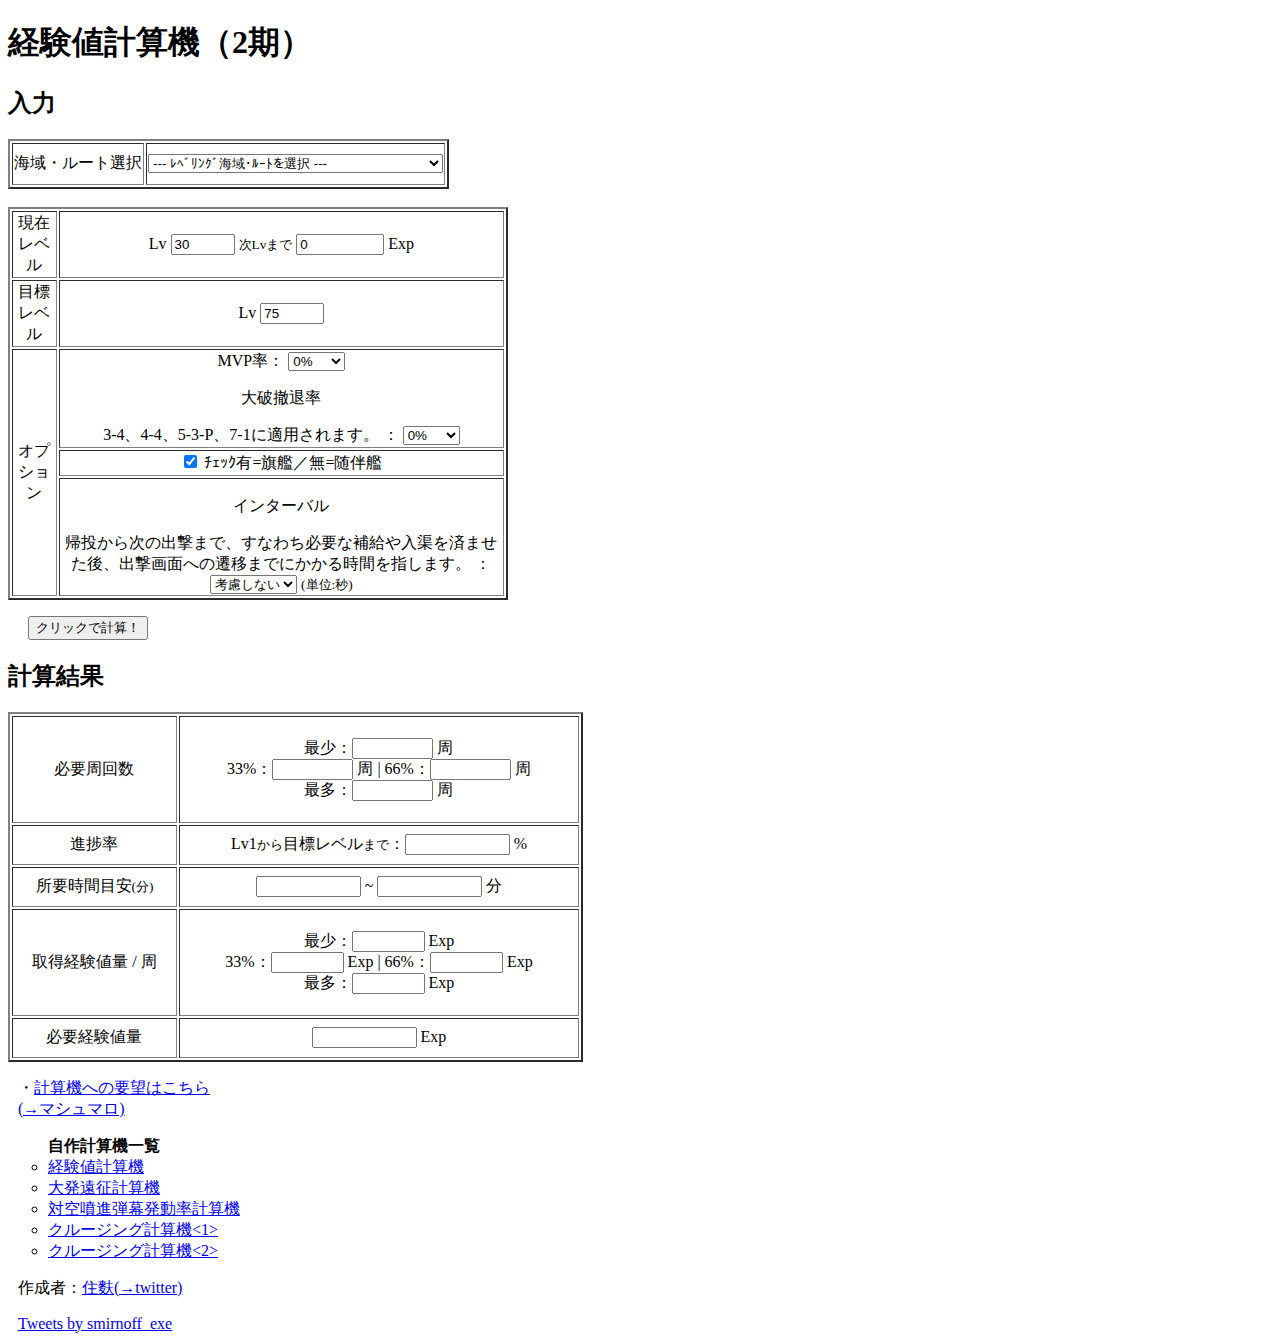
<file: index.html>
<!DOCTYPE html>
<html lang="ja">
<head>

		<!-- Global site tag (gtag.js) - Google Analytics -->
		<script async src="https://www.googletagmanager.com/gtag/js?id=UA-128985652-1"></script>
		<script>
		  window.dataLayer = window.dataLayer || [];
		  function gtag(){dataLayer.push(arguments);}
		  gtag('js', new Date());

		  gtag('config', 'UA-128985652-1');
		</script>

	<meta charset="utf-8">
	<meta name="description" content="艦隊これくしょん－艦これ－ 2期のレベリングのお供に！経験値計算機です。">
	<meta name="viewpoint" content="width=1050">
	<meta name="keywords" content="艦これ 経験値,艦これ 経験値計算機,艦これ 経験値計算,艦これ 2期 経験値">
	<meta name="google-site-verification" content="hyywdi3s7XieWg0CehXllemuClPnHCZmrP2DAmCEs70" />
  <script src="http://kc2ndexpcalc.web.fc2.com/calc.js" charset="utf-8"></script>
	<link rel="stylesheet" href="http://kc2ndexpcalc.web.fc2.com/calc.css">
  <link rel="stylesheet" href="http://kc2ndexpcalc.web.fc2.com/for-flexbox.css">
	<title> 艦これ > 経験値計算機（2期）</title>
</head>

<body>
	<h1>経験値計算機（2期）</h1>

	<div class="fusaaa_">
	<div class="main">
	<form name="calculator">
   <h2>入力</h2>
   <table border="2" height="50" width="">
     <tr align="center">
       <td>海域・ルート選択</td>
       <td>
         <select id="spot" name="spot" onchange="Schange()" class="pulldownsize">
              <option value="0">--- ﾚﾍﾞﾘﾝｸﾞ海域･ﾙｰﾄを選択 ---</option>
							<!-- <optgroup label="2019年秋イベント：進撃！第二次作戦「南方作戦」">
								<option value="25" selected> E3(甲)[1~3戦共通]</option>
								<option value="26"> E3(乙)[1~3戦共通]</option>
								<option value="27"> E3(丙・丁)[1~3戦共通]</option>
								<option disabled>※丁は不明</option> -->
              <optgroup label="通常海域：対水上艦">
              　<option value="21">南西諸島海域：2-2-B｜1戦+ﾎﾞｰｷ回収</option>
							  <option value="1">北方海域：3-2-C｜1戦撤退</option>
							  <option value="2">北方海域：3-2｜2戦+弾薬回収</option>
								<option value="13">北方海域：3-4 | 4戦(ACEGJP)</option>
							  <option value="12">西方海域：4-4｜ボス周回</option>
							  <option value="3">南方海域：5-2｜空襲1戦</option>
							  <option value="4">南方海域：5-3-P｜2戦(夜戦)</option>
							  <option value="6">中部海域：6-2-B｜2戦</option>
              </optgroup>
              <optgroup label="通常海域：対潜水艦">
								<option value="7">鎮守府海域：1-5周回｜ボス周回(外側F経由)</option>
								<option value="8">西方海域：4-5-1｜1戦撤退</option>
								<option value="9">南方海域：5-5-1｜1戦撤退</option>
								<option value="10">南西海域：7-1｜ボス周回(5隻ﾙｰﾄ)</option>
	 						  <option value="11">南西海域：7-2｜ボス周回(第一ｹﾞｰｼﾞ)</option>
              </optgroup>
         </select>
       </td>
     </tr>
   </table>
    <br/>
   <table border="2" height="275" width="500">
     <tr align="center">
       <td>現在レベル</td>
       <td>Lv
         <input type="number" id="xlv" value="30" min="1" max="175" step="1" class="cellsize"> <small>次Lvまで</small> <input type="number" id="nl" value="0" min="0" max="684000" step="1" class="cellsize2"> Exp
       </td>
     </tr>
     <tr align="center">
       <td>目標レベル</td>
       <td>Lv
         <input type="number" id="ylv" value="75" min="1" max="175" step="1" class="cellsize">
       </td>
     </tr>
     <tr align="center">
       <td rowspan="3">オプション</td>
			 <td>
				 MVP率：
				 <select id="mvp" name="mvp" onchange="Mchange()" class="pulldownsize2">
					 <option value="100">0%</option><option value="110">10%</option><option value="120">20%</option><option value="125">25%</option><option value="130">30%</option><option value="140">40%</option><option value="150">50%</option>
					 <option value="160">60%</option><option value="170">70%</option><option value="175">75%</option><option value="180">80%</option><option value="190">90%</option><option value="200">100%</option>
				 </select><br>
				 <span class="tooltip">
					 <p>大破撤退率</p>
					 <span class="description">3-4、4-4、5-3-P、7-1に適用されます。</span>
				 </span>：
				 <select id="bang" name="bang" nchange="Bchange()" class="pulldownsize2">
								<option value="0">0%</option><option value="10">10%</option><option value="20">20%</option><option value="25">25%</option><option value="30">30%</option><option value="40">40%</option><option value="50">50%</option>
								<option value="60">60%</option><option value="70">70%</option><option value="75">75%</option><option value="80">80%</option><option value="90">90%</option><option value="100">100%</option>
				 </select>
       </td>
     </tr>
		 <tr align="center">
       <td>
           <label><input type="checkbox" name="adjoint" value="1" checked="checked" />&nbsp;ﾁｪｯｸ有=旗艦／無=随伴艦</label>
       </td>
     </tr>
     <tr align="center">
       <td>
				 <span class="tooltip2">
					 <p>インターバル</p>
				   <span class="description2">帰投から次の出撃まで、すなわち必要な補給や入渠を済ませた後、出撃画面への遷移までにかかる時間を指します。</span>
				 </span>：
             <select id="pretime" name="pretime" onchange="Wchange()" class="pulldownsize3">
                    <option value="0">考慮しない</option><option value="1/4">15</option><option value="2/4">30</option><option value="3/4">45</option><option value="4/4">60</option><option value="5/4">75</option><option value="6/4">90</option>
             </select>&nbsp;<small>(単位:秒)</small>
       </td>
     </tr>
   </table>
  </form>
  <p style="padding: 0 20px;"><input onclick="DisplayFunc()" type="button" value="クリックで計算！" class="clicksize"></p>

	<h2>計算結果</h2>
		<table border="2" height="350" width="575">
	    <tr align="center">
	      <td>必要周回数</td>
	      <td>
	        最少：<input id="ret_needsallymin" name="ret_needsallymin" readonly="readonly" size="7" type="text" class="resultsize"> 周<br />
					33%：<input id="ret_needsally_t1" name="ret_needsally_t1" readonly="readonly" size="7" type="text" class="resultsize"> 周 | 66%：<input id="ret_needsally_t2" name="ret_needsally_t2" readonly="readonly" size="7" type="text" class="resultsize"> 周<br />
					最多：<input id="ret_needsallymax" name="ret_needsallymax" readonly="readonly" size="7" type="text" class="resultsize"> 周
	      </td>
	    </tr>
			<tr align="center">
				<td>進捗率</td>
				<td>
					Lv1<small>から</small>目標レベル<small>まで</small>：<input id="progress" name="progress" readonly="readonly" size="10" type="text" class="resultsize"> %
				</td>
			</tr>
	    <tr align="center">
	      <td>所要時間目安<small>(分)</small></td>
	      <td>
	        <input id="ret_timemin" name="ret_timemin" readonly="readonly" size="10" type="text" class="resultsize"> ~ <input id="ret_timemax" name="ret_timemax" readonly="readonly" size="10" type="text" class="resultsize"> 分
	      </td>
	    </tr>
			<tr align="center">
	      <td>取得経験値量 / 周</td>
	      <td>
	        最少：<input id="ret_getexpmin" name="ret_getexpmin" readonly="readonly" size="6" type="text" class="resultsize"> Exp<br />
					33%：<input id="ret_getexp_t1" name="ret_getexp_t1" readonly="readonly" size="6" type="text" class="resultsize"> Exp | 66%：<input id="ret_getexp_t2" name="ret_getexp_t2" readonly="readonly" size="6" type="text" class="resultsize"> Exp<br />
					最多：<input id="ret_getexpmax" name="ret_getexpmax" readonly="readonly" size="6" type="text" class="resultsize"> Exp
	      </td>
	    </tr>
	    <tr align="center">
	      <td>必要経験値量</td>
	      <td>
	        <input id="ret_needexp" name="ret_needexp" readonly="readonly" size="10" type="text" class="resultsize"> Exp
	      </td>
	    </tr>
	  </table>
  </div>
	<div class="side">
		<p style="padding: 0 10px;">・<a href="https://marshmallow-qa.com/smirnoff_exe" target="_blank" rel="noopener noreferrer">計算機への要望はこちら<br/>(→マシュマロ)</a></p>
		<ul type="circle">
			<b>自作計算機一覧</b>
			<li><a href="http://kc2ndexpcalc.web.fc2.com">経験値計算機</a></li>
  		<li><a href="http://kc2ndexpcalc.web.fc2.com/ensei.html">大発遠征計算機</a></li>
  		<li><a href="http://kc2ndexpcalc.web.fc2.com/aapb.html">対空噴進弾幕発動率計算機</a></li>
  		<li><a href="http://kc2ndexpcalc.web.fc2.com/sally_income-outgo_1.html">クルージング計算機&lt;1&gt;</a></li>
  		<li><a href="http://kc2ndexpcalc.web.fc2.com/sally_income-outgo_2.html">クルージング計算機&lt;2&gt;</a></li>
		</ul>
		<p style="padding: 0 10px;">作成者：<a href="https://twitter.com/smirnoff_exe" target="_blank" rel="noopener noreferrer">住麩(→twitter)</a></p>
    <div class="twt_wrap">
			<a class="twitter-timeline" data-lang="en" data-width="220" data-height="400" data-theme="light" href="https://twitter.com/smirnoff_exe?ref_src=twsrc%5Etfw">Tweets by smirnoff_exe</a> <script async src="https://platform.twitter.com/widgets.js" charset="utf-8"></script>
		</div>
		<style>
		.twt_wrap {
			padding-left: 10px;
		}
		.twt_wrap > iframe {
			margin: auto;
		}
		</style>
	</div>
  </div>
  <!-- 2018.10.20.start /  2020.4.5.->同.4.28.更新 /  -->

</body>
</html>
</file>
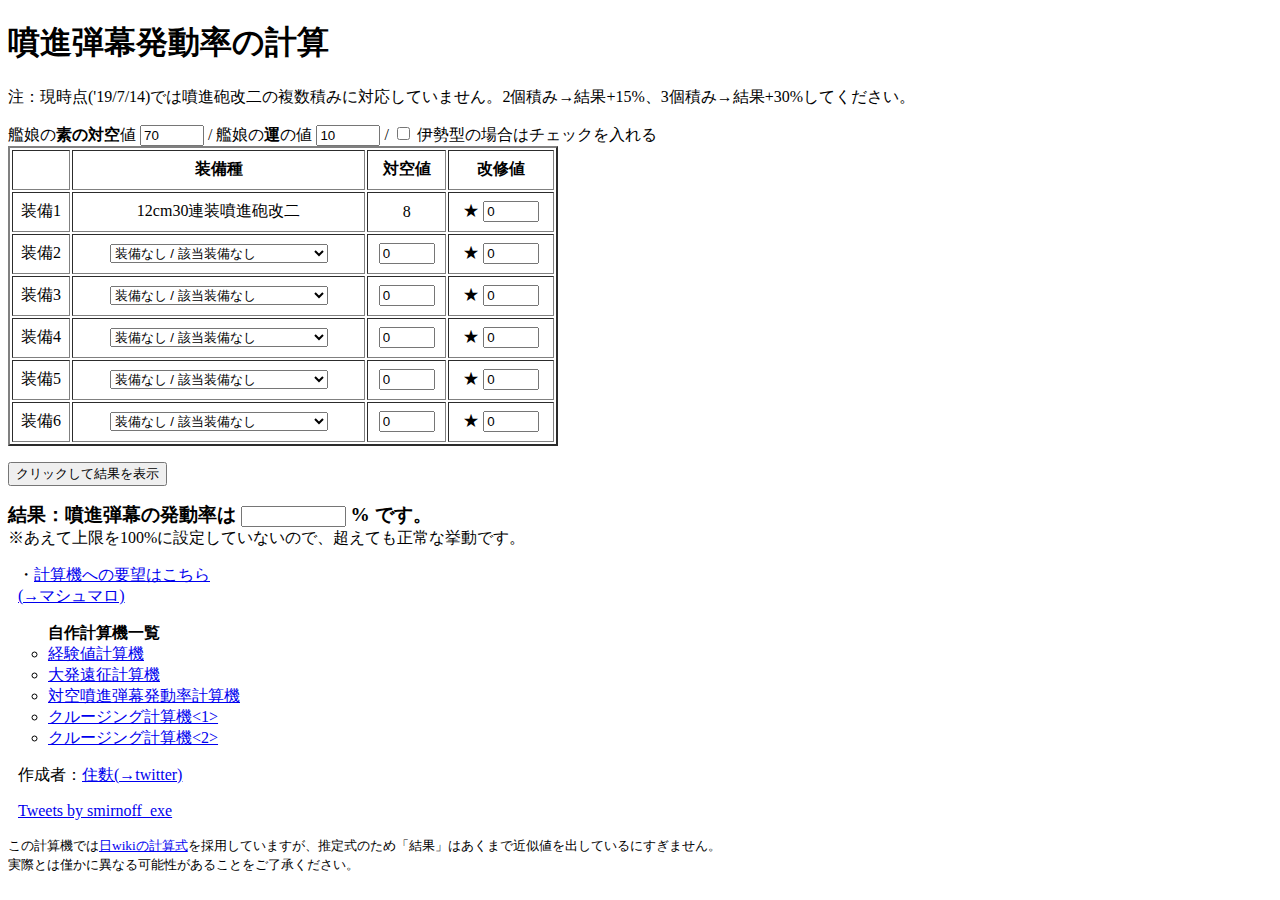
<file: aapb/aapb.html>
<!DOCTYPE html>
<html lang="ja">
<head>

	<!-- Global site tag (gtag.js) - Google Analytics -->
	<script async src="https://www.googletagmanager.com/gtag/js?id=UA-128985652-1"></script>
	<script>
	  window.dataLayer = window.dataLayer || [];
	  function gtag(){dataLayer.push(arguments);}
	  gtag('js', new Date());

	  gtag('config', 'UA-128985652-1');
	</script>

	<meta charset="utf-8">
	<meta name="description" content="艦隊これくしょん－艦これ－ 噴進弾幕発動率の計算機です。">
	<meta name="viewpoint" content="width=1050">
	<meta name="keywords" content="対空噴進弾幕,噴進弾幕 発動率,ロケラン,ロケラン改二,12cm30連装噴進砲改二">
	<script src="http://kc2ndexpcalc.web.fc2.com/aapb.js" charset="utf-8"></script>
	<link rel="stylesheet" href="http://kc2ndexpcalc.web.fc2.com/calc.css">
	<link rel="stylesheet" href="http://kc2ndexpcalc.web.fc2.com/for-flexbox.css">
	<title>艦これ > 対空噴進弾幕発動率計算機</title>
</head>

<body>
	<h1>噴進弾幕発動率の計算</h1>

	<div class="fusaaa_">
	<div class="main">
	  <form name="AAPB">
      <p>注：現時点('19/7/14)では噴進砲改二の複数積みに対応していません。2個積み→結果+15%、3個積み→結果+30%してください。</p>
	    艦娘の<b>素の対空</b>値 <input type="number" id="kanmusu_taikuchi" value="70" min="0" max="150" step="1"> / 艦娘の<b>運</b>の値 <input type="number" id="kanmusu_luck" value="10" min="0" max="120" step="1"> / <label><input type="checkbox" name="isegata" value="1" /> 伊勢型の場合はチェックを入れる</label>
		  <table border="2" height="300" width="550">
			<tr align="center">
				<td></td>
				<td><b>装備種</b></td>
	      <td><b>対空値</b></td>
	      <td><b>改修値</b></td>
			</tr>
			<tr align="center">
	      <td>装備1</td>
	      <td>12cm30連装噴進砲改二</td>
				<td>8</td>
			  <td>★ <input type="number" id="soubi_kaishuchi1" value="0" min="0" max="10" step="1"></td>
			</tr>
			<tr align="center">
	      <td>装備2</td>
	      <td>
	        <select id="soubishu2" name="soubishu2">
	          <option value="0">装備なし / 該当装備なし</option><option value="1">対空機銃</option><option value="2">素対空8以上の高角砲</option><option value="3">素対空7以下の高角砲 or 高射装置</option><option value="4">電探</option>
	        </select>
	      </td>
				<td><input type="number" id="taikuchi2" value="0" min="0" max="20" step="1"></td>
	        <td>★ <input type="number" id="soubi_kaishuchi2" value="0" min="0" max="10" step="1"></td>
			</tr>
			<tr align="center">
	      <td>装備3</td>
	      <td>
	        <select id="soubishu3" name="soubishu3">
	          <option value="0">装備なし / 該当装備なし</option><option value="1">対空機銃</option><option value="2">素対空8以上の高角砲</option><option value="3">素対空7以下の高角砲 or 高射装置</option><option value="4">電探</option>
	        </select>
	      </td>
				<td><input type="number" id="taikuchi3" value="0" min="0" max="20" step="1"></td>
	      <td>★ <input type="number" id="soubi_kaishuchi3" value="0" min="0" max="10" step="1"></td>
			</tr>
			<tr align="center">
	      <td>装備4</td>
	      <td>
	        <select id="soubishu4" name="soubishu4">
	          <option value="0">装備なし / 該当装備なし</option><option value="1">対空機銃</option><option value="2">素対空8以上の高角砲</option><option value="3">素対空7以下の高角砲 or 高射装置</option><option value="4">電探</option>
	        </select>
	      </td>
				<td><input type="number" id="taikuchi4" value="0" min="0" max="20" step="1"></td>
	      <td>★ <input type="number" id="soubi_kaishuchi4" value="0" min="0" max="10" step="1"></td>
			</tr>
			<tr align="center">
	      <td>装備5</td>
	      <td>
	        <select id="soubishu5" name="soubishu5">
	          <option value="0">装備なし / 該当装備なし</option><option value="1">対空機銃</option><option value="2">素対空8以上の高角砲</option><option value="3">素対空7以下の高角砲 or 高射装置</option><option value="4">電探</option>
	        </select>
	      </td>
				<td><input type="number" id="taikuchi5" value="0" min="0" max="20" step="1"></td>
	      <td>★ <input type="number" id="soubi_kaishuchi5" value="0" min="0" max="10" step="1"></td>
			</tr>
			<tr align="center">
	      <td>装備6</td>
	      <td>
	        <select id="soubishu6" name="soubishu6">
	          <option value="0">装備なし / 該当装備なし</option><option value="1">対空機銃</option><option value="2">素対空8以上の高角砲</option><option value="3">素対空7以下の高角砲 or 高射装置</option><option value="4">電探</option>
	        </select>
	      </td>
				<td><input type="number" id="taikuchi6" value="0" min="0" max="20" step="1"></td>
	      <td>★ <input type="number" id="soubi_kaishuchi6" value="0" min="0" max="10" step="1"></td>
			</tr>
	  </table>
	</form>
	 <p><input onclick="RES()" type="button" value="クリックして結果を表示"></p>
	  <big><strong>結果：噴進弾幕の発動率は <input id="aapb" name="aapb" readonly="readonly" size="10" type="text" value=""> % です。</strong></big><br/>※あえて上限を100%に設定していないので、超えても正常な挙動です。
	</div>
	<div class="side">
		<p style="padding: 0 10px;">・<a href="https://marshmallow-qa.com/smirnoff_exe" target="_blank" rel="noopener noreferrer">計算機への要望はこちら<br/>(→マシュマロ)</a></p>
		<ul type="circle">
			<b>自作計算機一覧</b>
			<li><a href="http://kc2ndexpcalc.web.fc2.com">経験値計算機</a></li>
			<li><a href="http://kc2ndexpcalc.web.fc2.com/ensei.html">大発遠征計算機</a></li>
			<li><a href="http://kc2ndexpcalc.web.fc2.com/aapb.html">対空噴進弾幕発動率計算機</a></li>
			<li><a href="http://kc2ndexpcalc.web.fc2.com/sally_income-outgo_1.html">クルージング計算機&lt;1&gt;</a></li>
			<li><a href="http://kc2ndexpcalc.web.fc2.com/sally_income-outgo_2.html">クルージング計算機&lt;2&gt;</a></li>
		</ul>
		<p style="padding: 0 10px;">作成者：<a href="https://twitter.com/smirnoff_exe" target="_blank" rel="noopener noreferrer">住麩(→twitter)</a></p>
    <div class="twt_wrap">
			<a class="twitter-timeline" data-lang="en" data-width="220" data-height="400" data-theme="light" href="https://twitter.com/smirnoff_exe?ref_src=twsrc%5Etfw">Tweets by smirnoff_exe</a> <script async src="https://platform.twitter.com/widgets.js" charset="utf-8"></script>
		</div>
		<style>
		.twt_wrap {
			padding-left: 10px;
		}
		.twt_wrap > iframe {
			margin: auto;
		}
		</style>
	</div>
  </div>
	<p><small>この計算機では<a href="https://wikiwiki.jp/kancolle/12cm30%E9%80%A3%E8%A3%85%E5%99%B4%E9%80%B2%E7%A0%B2%E6%94%B9%E4%BA%8C">日wikiの計算式</a>を採用していますが、推定式のため「結果」はあくまで近似値を出しているにすぎません。<br/>実際とは僅かに異なる可能性があることをご了承ください。</small></p>
</body>
</html>
</file>
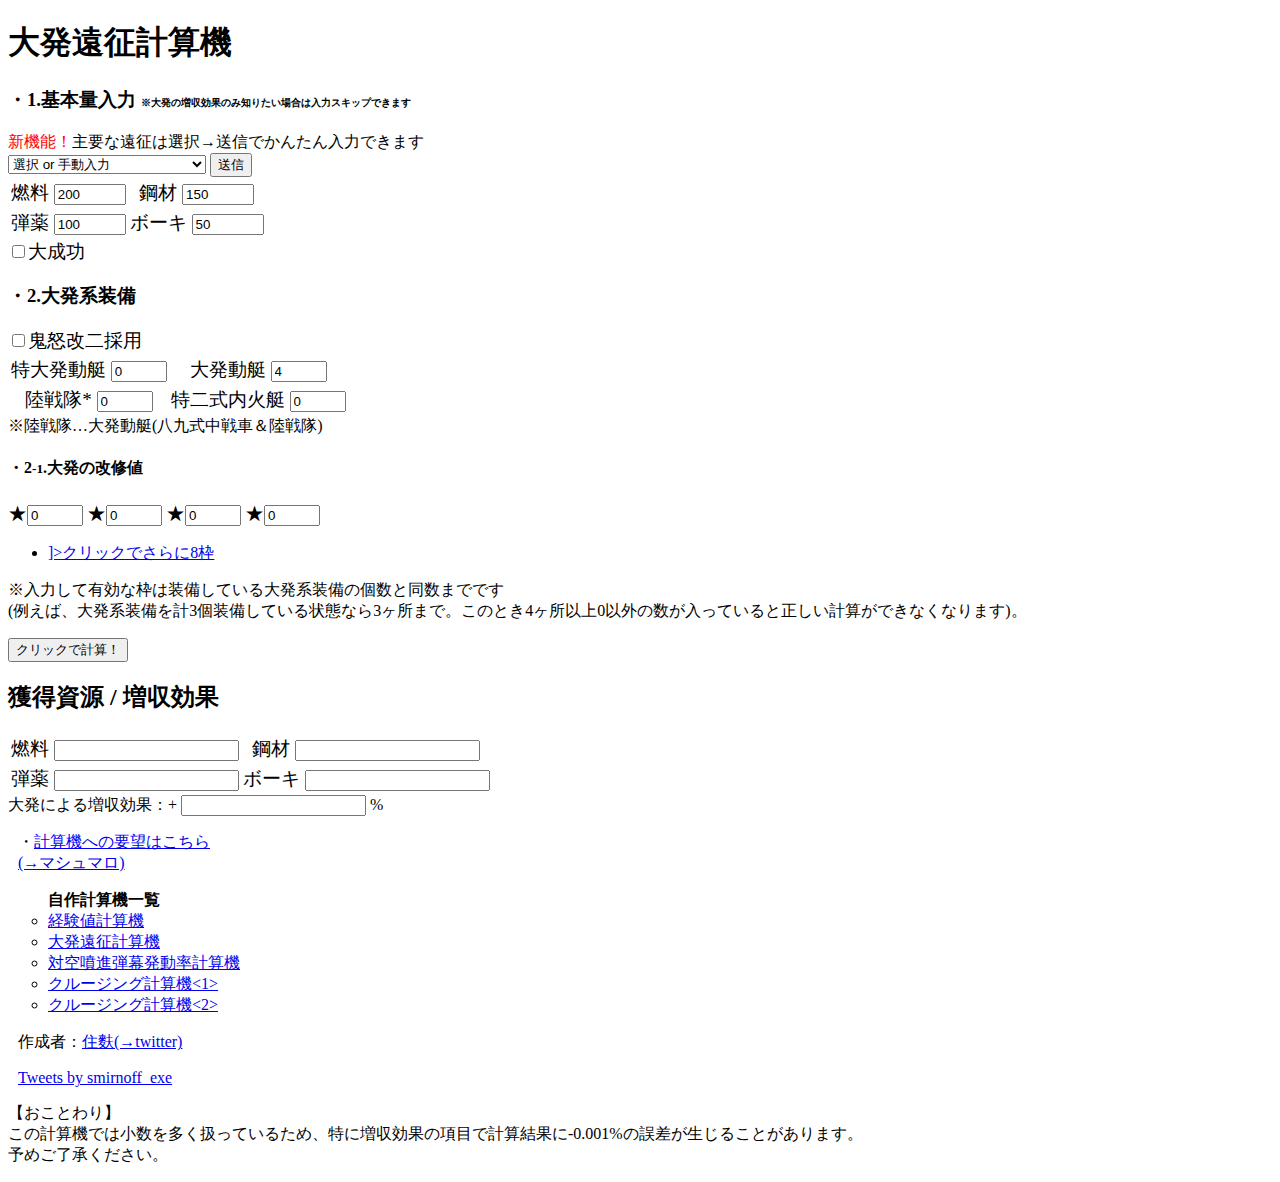
<file: ensei/ensei.html>
<!DOCTYPE html>
<html lang="ja">
<head>
	<meta charset="utf-8">
	<meta name="description" content="艦隊これくしょん－艦これ－ 大発の増収効果と、それによる収入がわかります。">
	<meta name="viewpoint" content="width=1050">
	<meta name="keywords" content="遠征,艦これ 遠征,大発,艦これ 大発">

	<script src="http://kc2ndexpcalc.web.fc2.com/ensei.js" charset="utf-8"></script>
	<script><!--
    function sublist( target ) {
      var TargetList = target.parentNode.getElementsByTagName('ul');
    if ( TargetList[0].style.display == 'none' ) {
      TargetList[0].style.display = 'block';
    } else {
      TargetList[0].style.display = 'none';
    }
  }
  // --></script>
	<script type="text/javascript"><!--
    function allshowhide( showhide ) {
      var TargetLabels = document.getElementsByClassName('menu');
    for (var i=0; i<TargetLabels.length; i++) {
      var TargetLists = TargetLabels[i].parentNode.getElementsByTagName('ul');
      TargetLists[0].style.display = showhide;
    }
  }
  // --></script>

	<link rel="stylesheet" href="http://kc2ndexpcalc.web.fc2.com/ensei.css">
  <link rel="stylesheet" href="http://kc2ndexpcalc.web.fc2.com/for-flexbox.css">
	<title> 艦これ > 大発遠征計算機 </title>
</head>

<body>
	<h1>大発遠征計算機</h1>
	<div class="fusaaa_">
	<div class="main">
	<form name="ensei_choose">
		<h3>・1.基本量入力 <span style="font-size:10px;">※大発の増収効果のみ知りたい場合は入力スキップできます</span></h3>
		<span style="color:red;">新機能！</span>主要な遠征は選択→送信でかんたん入力できます<br>
		<select name="choose" id="choose" class="csize">
			  <option value="0">選択 or 手動入力</option>
			<optgroup label="鎮守府海域">
				<option value="2">ID2.長距離練習航海</option>
				<option value="3">ID3.警備任務</option>
				<option value="5">ID5.海上護衛任務</option>
				<option value="6">ID6.防空射撃演習</option>
			</optgroup>
			<optgroup label="南西諸島海域">
				<option value="9">ID9.タンカー護衛任務</option>
				<option value="11">ID11.ボーキサイト輸送任務</option>
				<option value="15">ID15.囮機動部隊支援作戦</option>
				<option value="16">ID16.艦隊決戦援護作戦</option>
			</optgroup>
			<optgroup label="北方海域">
				<option value="21">ID21.北方鼠輸送作戦</option>
				<option value="24">ID24.北方航路海上護衛</option>
			</optgroup>
			<optgroup label="南西海域">
				<option value="42">ID42.ミ船団護衛(1号船団)</option>
				<option value="43">ID43.ミ船団護衛(2号船団)</option>
				<option value="44">ID44.航空装備輸送任務</option>
			</optgroup>
			<optgroup label="西方海域">
				<option disabled>(なし)</option>
			</optgroup>
			<optgroup label="南方海域">
				<option value="35">ID35.MO作戦</option>
				<option value="36">ID36.水上機基地建設</option>
				<option value="37">ID37.東京急行</option>
				<option value="38">ID38.東京急行(弐)</option>
			</optgroup>
		</select>
		<input onclick="E_func()" type="button" value="送信">
	</form>
	<form name="calculator">
		<table>
			<tr align="center">
				<td>
					<big>燃料 <input type="number" id="shunyu1" value="200" min="0" max="2000" step="1" class="ssize"></big>
				</td>
				<td>
					<big>鋼材 <input type="number" id="shunyu3" value="150" min="0" max="2000" step="1" class="ssize"></big>
				</td>
			</tr>
			<tr align="center">
				<td>
					<big>弾薬 <input type="number" id="shunyu2" value="100" min="0" max="2000" step="1" class="ssize"></big>
				</td>
				<td>
					<big>ボーキ <input type="number" id="shunyu4" value="50" min="0" max="2000" step="1" class="ssize"></big>
				</td>
			</tr>
		</table>
		<label><input type="checkbox" name="success" value="1"><big>大成功</big></label>
		<h3>・2.大発系装備</h3>
		<label><input type="checkbox" name="kinukaini" value="1"><big>鬼怒改二採用</big></label>
		<table>
			<tr align="center">
				<td>
					<big>特大発動艇 <input type="number" id="es" value="0" min="0" max="12" step="1" class="dsize"></big>
				</td>
				<td>
					<big>大発動艇 <input type="number" id="ds" value="4" min="0" max="12" step="1" class="dsize"></big>
				</td>
			</tr>
			<tr align="center">
				<td>
					<big>陸戦隊* <input type="number" id="hs" value="0" min="0" max="12" step="1" class="dsize"></big>
				</td>
				<td>
					<big>特二式内火艇 <input type="number" id="ks" value="0" min="0" max="12" step="1" class="dsize"></big>
				</td>
			</tr>
		</table>
		※陸戦隊…大発動艇(八九式中戦車＆陸戦隊)
		  <br/>
		<h4>・2<small>-1</small>.大発の改修値</h4>
  					<big>★<input type="number" id="rfa" value="0" min="0" max="10" step="1" class="ksize"></big>
	  				<big>★<input type="number" id="rfb" value="0" min="0" max="10" step="1" class="ksize"></big>
		  			<big>★<input type="number" id="rfc" value="0" min="0" max="10" step="1" class="ksize"></big>
			  		<big>★<input type="number" id="rfd" value="0" min="0" max="10" step="1" class="ksize"></big>
		<ul>
			<li><a href="hoge" class="menu" onclick="sublist(this); return false;">]>クリックでさらに8枠</a>
				<ul class="plusalpha">
					<li>
				  	<big>★<input type="number" id="rfe" value="0" min="0" max="10" step="1" class="ksize"></big>
	  				<big>★<input type="number" id="rff" value="0" min="0" max="10" step="1" class="ksize"></big>
		  			<big>★<input type="number" id="rfg" value="0" min="0" max="10" step="1" class="ksize"></big>
  					<big>★<input type="number" id="rfh" value="0" min="0" max="10" step="1" class="ksize"></big><br>
	  				<big>★<input type="number" id="rfi" value="0" min="0" max="10" step="1" class="ksize"></big>
		  			<big>★<input type="number" id="rfj" value="0" min="0" max="10" step="1" class="ksize"></big>
			  		<big>★<input type="number" id="rfk" value="0" min="0" max="10" step="1" class="ksize"></big>
			  		<big>★<input type="number" id="rfl" value="0" min="0" max="10" step="1" class="ksize"></big>
					</li>
				</ul>
			</li>
		</ul>
		※入力して有効な枠は装備している大発系装備の個数と同数までです
		<br>(例えば、大発系装備を計3個装備している状態なら3ヶ所まで。このとき4ヶ所以上0以外の数が入っていると正しい計算ができなくなります)。
		<script type="text/javascript"><!--
      allshowhide('none');
    // --></script>
	</from>
	<p><input onclick="D_func()" type="button" value="クリックで計算！" class="bsize"></p>
	<form>
		<h2>獲得資源 / 増収効果</h2>
		<table>
			<tr align="center">
				<td>
					<big>燃料 <input id="nenryo" name="nenryo" readonly="readonly" type="text" class="ssize"></big>
				</td>
				<td>
					<big>鋼材 <input id="kozai" name="kozai" readonly="readonly" type="text" class="ssize"></big>
				</td>
			</tr>
			<tr align="center">
				<td>
					<big>弾薬 <input id="danyaku" name="danyaku" readonly="readonly" type="text" class="ssize"></big>
				</td>
				<td>
					<big>ボーキ <input id="bauxite" name="bauxite" readonly="readonly" type="text" class="ssize"></big>
				</td>
			</tr>
		</table>
		大発による増収効果：+ <input id="zoshu" name="zoshu" readonly="readonly" type="text" class="zsize"> %
	</form>
  </div>
  <div class="side">
  	<p style="padding: 0 10px;">・<a href="https://marshmallow-qa.com/smirnoff_exe" target="_blank" rel="noopener noreferrer">計算機への要望はこちら<br/>(→マシュマロ)</a></p>
  	<ul type="circle">
  		<b>自作計算機一覧</b>
			<li><a href="http://kc2ndexpcalc.web.fc2.com">経験値計算機</a></li>
  		<li><a href="http://kc2ndexpcalc.web.fc2.com/ensei.html">大発遠征計算機</a></li>
  		<li><a href="http://kc2ndexpcalc.web.fc2.com/aapb.html">対空噴進弾幕発動率計算機</a></li>
  		<li><a href="http://kc2ndexpcalc.web.fc2.com/sally_income-outgo_1.html">クルージング計算機&lt;1&gt;</a></li>
  		<li><a href="http://kc2ndexpcalc.web.fc2.com/sally_income-outgo_2.html">クルージング計算機&lt;2&gt;</a></li>
  	</ul>
  	<p style="padding: 0 10px;">作成者：<a href="https://twitter.com/smirnoff_exe" target="_blank" rel="noopener noreferrer">住麩(→twitter)</a></p>
  	<div class="twt_wrap">
  		<a class="twitter-timeline" data-lang="en" data-width="220" data-height="400" data-theme="light" href="https://twitter.com/smirnoff_exe?ref_src=twsrc%5Etfw">Tweets by smirnoff_exe</a> <script async src="https://platform.twitter.com/widgets.js" charset="utf-8"></script>
  	</div>
  	<style>
  	.twt_wrap {
  		padding-left: 10px;
  	}
  	.twt_wrap > iframe {
  		margin: auto;
  	}
  	</style>
  </div>
  </div>

  <p>【おことわり】<br>
	この計算機では小数を多く扱っているため、特に増収効果の項目で計算結果に-0.001%の誤差が生じることがあります。<br>
	予めご了承ください。</p>

<!-- '19/11/14 start -->

</html>
</file>
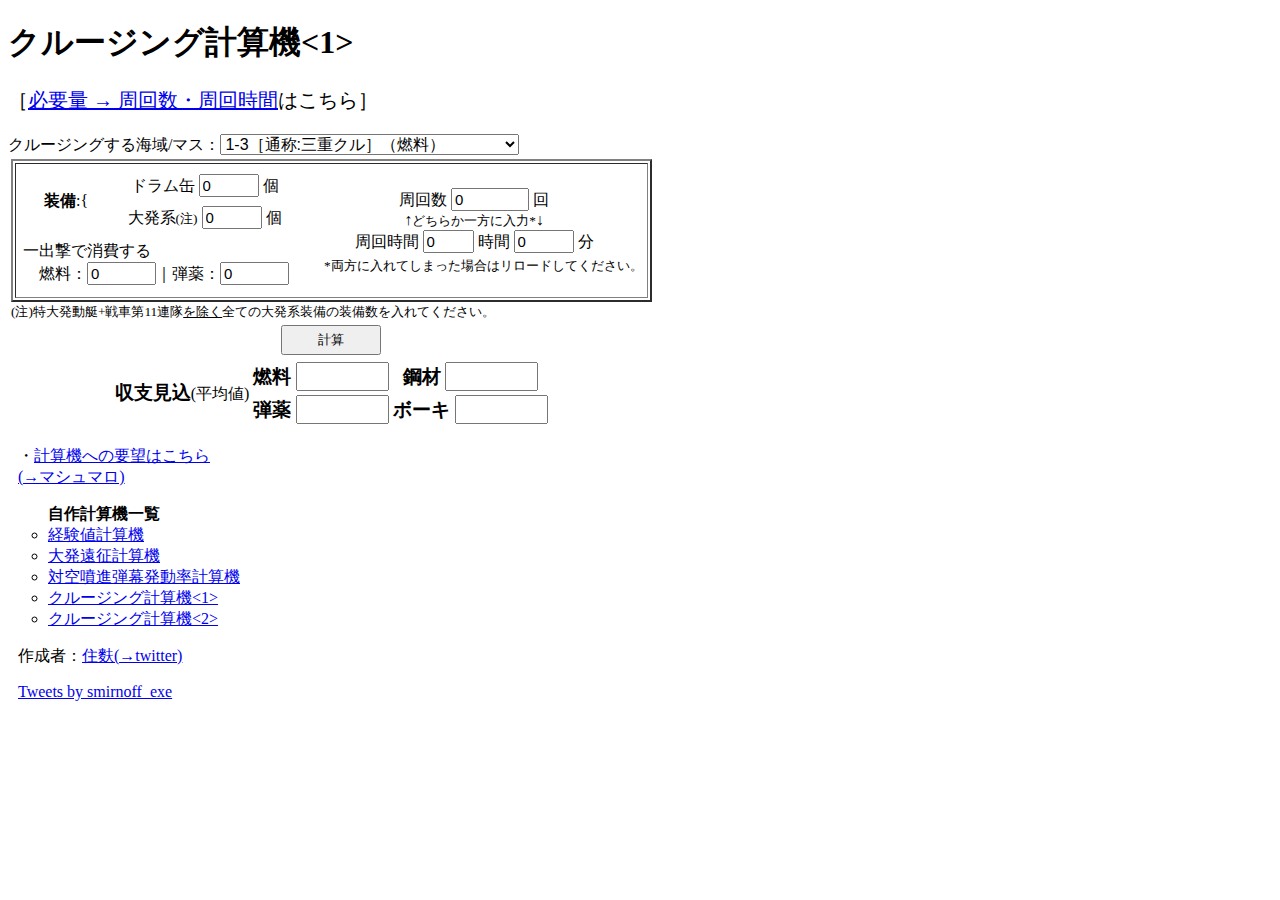
<file: sally_income-outgo_1/sally_income-outgo_1.html>
<!DOCTYPE html>
<html lang="ja">
<head>
  <meta charset="utf-8">
  <meta name="description" content="艦隊これくしょん－艦これ－ 三重クルなど、各種クルージングの収支を計算できます。">
  <meta name="viewpoint" content="width=1050">
  <meta name="keywords" content="1-3 燃料,三重クル,艦これ 1-3 燃料,艦これ 三重クル">
  <script src="http://kc2ndexpcalc.web.fc2.com/sally_income-outgo_1.js" charset="utf-8"></script>
  <link rel="stylesheet" href="http://kc2ndexpcalc.web.fc2.com/calc.css">
  <link rel="stylesheet" href="http://kc2ndexpcalc.web.fc2.com/for-flexbox.css">
  <style>
    .font {
      font-size: 20px;
    }
  </style>
  <title>艦これ > クルージング計算機&lt;1&gt;</title>
</head>

<body>
  <h1>クルージング計算機&lt;1&gt;</h1>

  <div class="fusaaa_">
	<div class="main">
  <p class="font">［<a href="sally_income-outgo_2.html">必要量 → 周回数・周回時間</a>はこちら］</p>

  <form name="ic-og">

  クルージングする海域/マス：<select id="spot_cruising" name="spot_cruising" style="font-size:16px;">
    <option value="1">1-3［通称:三重クル］（燃料）</option><option value="3">2-2［通称:バシクル］（ボーキ）</option><option value="2">3-2［通称:キスクル］（弾薬）</option><option value="4">4-3［通称:リラクル］（燃料+ボーキ）</option></select>

  <table height="250">
    <tr>
      <td>
        <table border="2">
          <tr>
            <td>
              <table>
                <tr>
                  <td>
                    <table height="125" width="300">
                      <tr>
                        <td rowspan="2" align="right">
                          <b>装備</b>:{
                        </td>
                        <td align="center">
                          ドラム缶 <input type="number" id="drum" value="0" min="0" max="30" step="1" style="font-size:15px;"> 個
                        </td>
                      </tr>
                      <tr align="center">
                        <td>
                          大発系<small>(注)</small> <input type="number" id="daihatsu" value="0" min="0" max="30" step="1" style="font-size:15px;"> 個
                        </td>
                      </tr>
                      <tr>
                      <td colspan="2">
                        一出撃で消費する<br/>
                      　燃料：<input type="number" id="outgo_f" value="0" min="0" max="999" step="1" style="font-size:15px;">｜弾薬：<input type="number" id="outgo_a" value="0" min="0" max="999" step="1" style="font-size:15px;">
                      </td>
                    </tr>
                  </table>
                </td>
                <td>
                  <table height="50" width="300">
                    <tr align="center">
                      <td>
                        周回数 <input type="number" id="sally1" value="0" min="0" max="9999" step="1" style="font-size:15px;"> 回
                        <br/>↑<small>どちらか一方に入力*</small>↓<br/>
                        周回時間 <input type="number" id="sally2-1" value="0" min="0" max="9" step="1" style="font-size:15px;"> 時間 <input type="number" id="sally2-2" value="0" min="0" max="59" step="1" style="font-size:15px;"> 分
                      </td>
                    </tr>
                  </table>
                  <small>*両方に入れてしまった場合はリロードしてください。</small>
                </td>
              </tr>
            </table>
          </td>
        </tr>
      </table>
        <small>(注)特大発動艇+戦車第11連隊<u>を除く</u>全ての大発系装備の装備数を入れてください。</small>
      </td>
    </tr>
    <tr align="center">
      <td>
        <input onclick="RES()" type="button" value="計算" style="height:30px;width:100px;">
      </td>
    </tr>
    <tr align="center">
      <td>
        <table>
          <tr align="center">
            <td rowspan="2">
              <big><strong>収支見込</strong></big>(平均値)
            </td>
            <td>
              <big><strong>燃料 <input id="ic-og_f" name="ic-og_f" readonly="readonly" size="5" type="text" value="" style="font-size:20px;"></strong></big>
            </td>
            <td>
              <big><strong>鋼材 <input id="ic-og_s" name="ic-og_s" readonly="readonly" size="5" type="text" value="" style="font-size:20px;"></strong></big>
            </td>
          </tr>
          <tr align="center">
            <td>
              <big><strong>弾薬 <input id="ic-og_a" name="ic-og_a" readonly="readonly" size="5" type="text" value="" style="font-size:20px;"></strong></big>
            </td>
            <td>
              <big><strong>ボーキ <input id="ic-og_b" name="ic-og_b" readonly="readonly" size="5" type="text" value="" style="font-size:20px;"></strong></big>
            </td>
          </tr>
        </table>
      </td>
    </tr>
  </table>
  </div>
  <div class="side">
    <p style="padding: 0 10px;">・<a href="https://marshmallow-qa.com/smirnoff_exe" target="_blank" rel="noopener noreferrer">計算機への要望はこちら<br/>(→マシュマロ)</a></p>
    <ul type="circle">
      <b>自作計算機一覧</b>
      <li><a href="http://kc2ndexpcalc.web.fc2.com">経験値計算機</a></li>
      <li><a href="http://kc2ndexpcalc.web.fc2.com/ensei.html">大発遠征計算機</a></li>
      <li><a href="http://kc2ndexpcalc.web.fc2.com/aapb.html">対空噴進弾幕発動率計算機</a></li>
      <li><a href="http://kc2ndexpcalc.web.fc2.com/sally_income-outgo_1.html">クルージング計算機&lt;1&gt;</a></li>
      <li><a href="http://kc2ndexpcalc.web.fc2.com/sally_income-outgo_2.html">クルージング計算機&lt;2&gt;</a></li>
    </ul>
    <p style="padding: 0 10px;">作成者：<a href="https://twitter.com/smirnoff_exe" target="_blank" rel="noopener noreferrer">住麩(→twitter)</a></p>
    <div class="twt_wrap">
      <a class="twitter-timeline" data-lang="en" data-width="220" data-height="400" data-theme="light" href="https://twitter.com/smirnoff_exe?ref_src=twsrc%5Etfw">Tweets by smirnoff_exe</a> <script async src="https://platform.twitter.com/widgets.js" charset="utf-8"></script>
    </div>
    <style>
    .twt_wrap {
      padding-left: 10px;
    }
    .twt_wrap > iframe {
      margin: auto;
    }
    </style>
  </div>
  </div>
  <!-- 2019.8.17.start -->

</body>
</html>
</file>
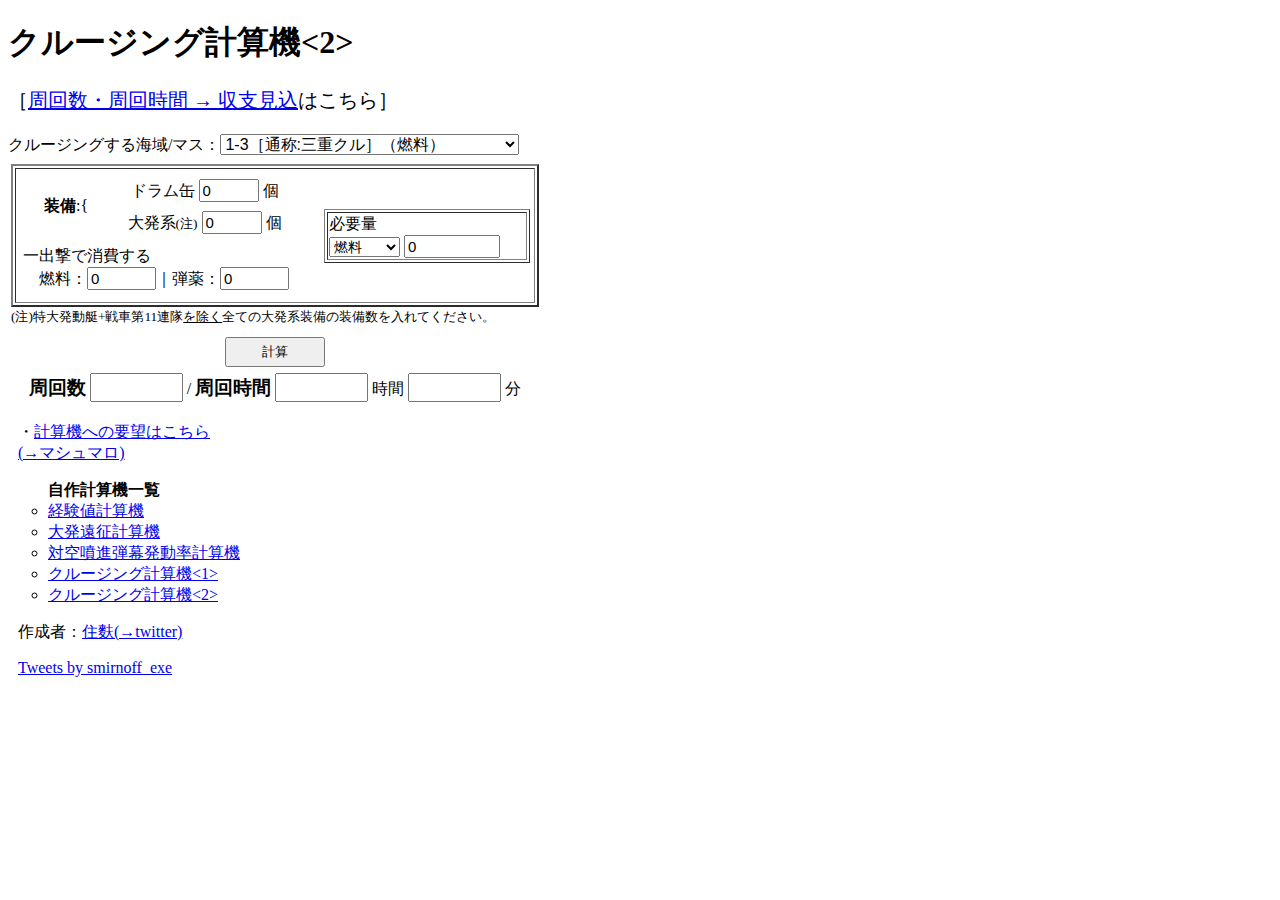
<file: sally_income-outgo_2/sally_income-outgo_2.html>
<!DOCTYPE html>
<html lang="ja">
<head>
  <meta charset="utf-8">
  <meta name="description" content="艦隊これくしょん－艦これ－ 三重クルなど、各種クルージングの収支を計算できます。">
  <meta name="viewpoint" content="width=1050">
  <meta name="keywords" content="1-3 燃料,三重クル,艦これ 1-3 燃料,艦これ 三重クル">
  <script src="http://kc2ndexpcalc.web.fc2.com/sally_income-outgo_2.js" charset="utf-8"></script>
	<link rel="stylesheet" href="http://kc2ndexpcalc.web.fc2.com/calc.css">
  <link rel="stylesheet" href="http://kc2ndexpcalc.web.fc2.com/for-flexbox.css">
  <style>
    .font {
      font-size: 20px;
    }
  </style>
  <title>艦これ > クルージング計算機&lt;2&gt;</title>
</head>

<body>
  <h1>クルージング計算機&lt;2&gt;</h1>

  <div class="fusaaa_">
	<div class="main">
  <p class="font">［<a href="sally_income-outgo_1.html">周回数・周回時間 → 収支見込</a>はこちら］</p>

  <form name="ic-og">

  クルージングする海域/マス：<select id="spot_cruising" name="spot_cruising" style="font-size:16px;">
    <option value="1">1-3［通称:三重クル］（燃料）</option><option value="3">2-2［通称:バシクル］（ボーキ）</option><option value="2">3-2［通称:キスクル］（弾薬）</option><option value="4">4-3［通称:リラクル］（燃料+ボーキ）</option></select>

  <table height="250">
    <tr>
      <td>
        <table border="2">
          <tr>
            <td>
              <table>
                <tr>
                  <td>
                    <table height="125" width="300">
                      <tr>
                        <td rowspan="2" align="right">
                          <b>装備</b>:{
                        </td>
                        <td align="center">
                          ドラム缶 <input type="number" id="drum" value="0" min="0" max="30" step="1" style="font-size:15px;"> 個
                        </td>
                      </tr>
                      <tr align="center">
                        <td>
                          大発系<small>(注)</small> <input type="number" id="daihatsu" value="0" min="0" max="30" step="1" style="font-size:15px;"> 個
                        </td>
                      </tr>
                      <tr>
                      <td colspan="2">
                        一出撃で消費する<br/>
                      　燃料：<input type="number" id="outgo_f" value="0" min="0" max="999" step="1" style="font-size:15px;">｜弾薬：<input type="number" id="outgo_a" value="0" min="0" max="999" step="1" style="font-size:15px;">
                      </td>
                    </tr>
                  </table>
                </td>
                <td>
                  <table height="50" width="206" border="1">
                    <tr align="left">
                      <td>
                        必要量<br/>
                        <select id="need_source" name="need_source" style="font-size:14px;"><option value="1">燃料</option><option value="2">弾薬</option><option value="3" disabled>(鋼材)</option><option value="4">ﾎﾞｰｷｻｲﾄ</option></select>
                        <input type="number" id="need" value="0" min="0" max="300000" step="1" style="font-size:15px;">
                      </td>
                    </tr>
                  </table>
                </td>
              </tr>
            </table>
          </td>
        </tr>
      </table>
        <small>(注)特大発動艇+戦車第11連隊<u>を除く</u>全ての大発系装備の装備数を入れてください。</small>
      </td>
    </tr>
    <tr align="center">
      <td>
        <input onclick="RES()" type="button" value="計算" style="height:30px;width:100px;">
      </td>
    </tr>
    <tr align="center">
      <td>
        <big><strong>周回数</strong></big> <input id="ic-og_lap" name="ic-og_lap" readonly="readonly" size="5" type="text" value="" style="font-size:20px;"></strong></big> / <big><strong>周回時間</strong></big> <input id="ic-og_time1" name="ic-og_time1" readonly="readonly" size="5" type="text" value="" style="font-size:20px;"></strong></big> 時間 <input id="ic-og_time2" name="ic-og_time2" readonly="readonly" size="5" type="text" value="" style="font-size:20px;"></strong></big> 分
      </td>
    </tr>
  </table>
  </div>
  <div class="side">
		<p style="padding: 0 10px;">・<a href="https://marshmallow-qa.com/smirnoff_exe" target="_blank" rel="noopener noreferrer">計算機への要望はこちら<br/>(→マシュマロ)</a></p>
  	<ul type="circle">
  		<b>自作計算機一覧</b>
  		<li><a href="http://kc2ndexpcalc.web.fc2.com">経験値計算機</a></li>
  		<li><a href="http://kc2ndexpcalc.web.fc2.com/ensei.html">大発遠征計算機</a></li>
  		<li><a href="http://kc2ndexpcalc.web.fc2.com/aapb.html">対空噴進弾幕発動率計算機</a></li>
    	<li><a href="http://kc2ndexpcalc.web.fc2.com/sally_income-outgo_1.html">クルージング計算機&lt;1&gt;</a></li>
    	<li><a href="http://kc2ndexpcalc.web.fc2.com/sally_income-outgo_2.html">クルージング計算機&lt;2&gt;</a></li>
		</ul>
  	<p style="padding: 0 10px;">作成者：<a href="https://twitter.com/smirnoff_exe" target="_blank" rel="noopener noreferrer">住麩(→twitter)</a></p>
    <div class="twt_wrap">
  		<a class="twitter-timeline" data-lang="en" data-width="220" data-height="400" data-theme="light" href="https://twitter.com/smirnoff_exe?ref_src=twsrc%5Etfw">Tweets by smirnoff_exe</a> <script async src="https://platform.twitter.com/widgets.js" charset="utf-8"></script>
		</div>
  	<style>
  	.twt_wrap {
			padding-left: 10px;
  	}
  	.twt_wrap > iframe {
			margin: auto;
  	}
  	</style>
	</div>
  </div>

  <!-- 2019.8.20.start -->
</body>
</html>
</file>
